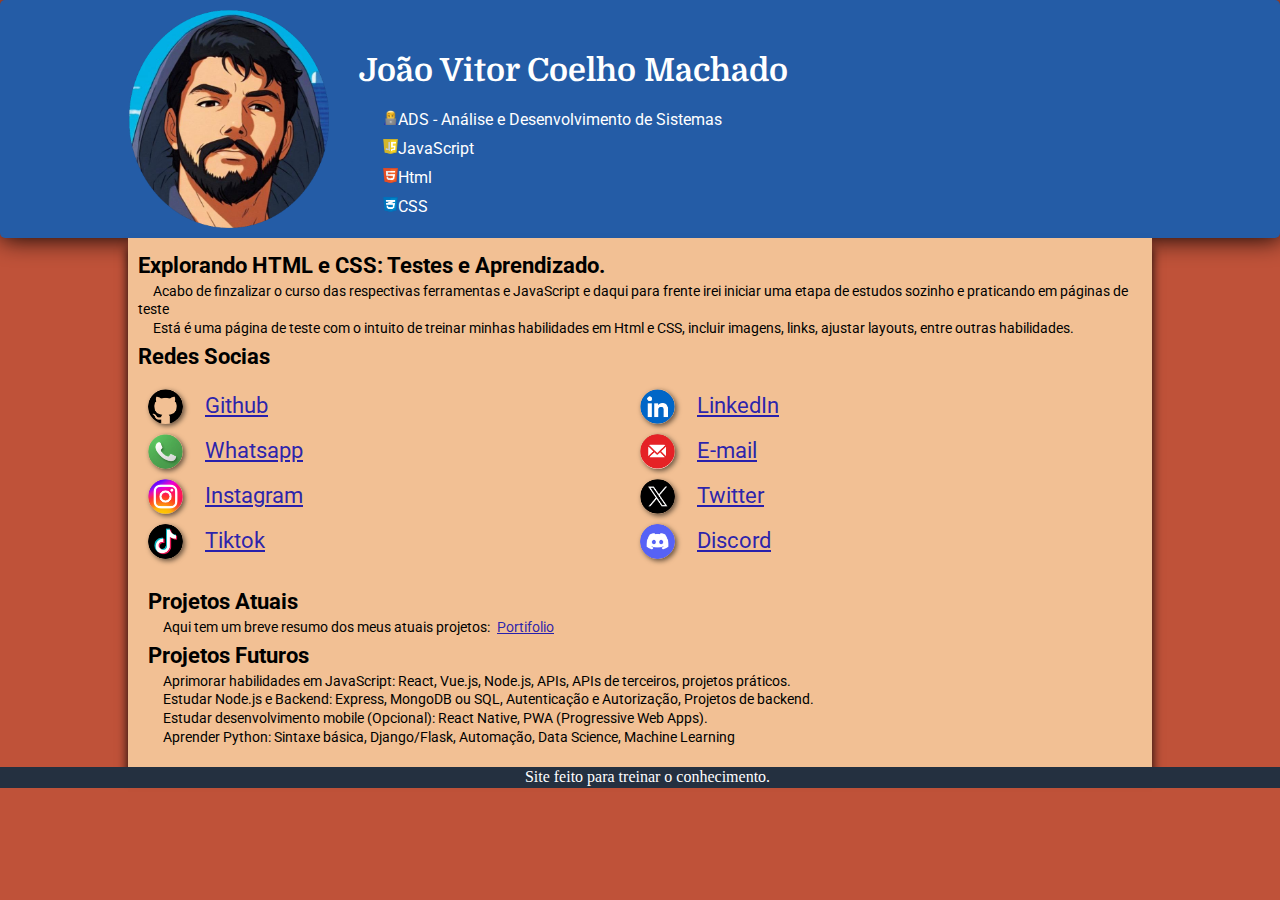
<file: index.html>
<!DOCTYPE html>
<html lang="pt-br">
<head>
    <meta charset="UTF-8">
    <meta name="viewport" content="width=device-width, initial-scale=1.0">
    <link rel="stylesheet" href="site.css">
    <link rel="shortcut icon" href="imagem/fav.png" type="image/x-icon">
    <title>Minhas Redes</title>
</head>
<body>
 <header>
    <img id="perfil" src="imagem/fav.png" alt="eu" width="200px">
    <div>
        <h1 id="completo">João Vitor Coelho Machado</h1>
        <h1 id="medio">João Vitor Coelho</h1>
        <h1 id="reduzido">João Vitor</h1>
        <p class="maior"><img id="iconeh" src="imagem/computador.png" alt="computador">ADS - Análise e Desenvolvimento de Sistemas</p>
        <p><img id="iconeh" src="imagem/JS.png" alt="JS">JavaScript</p>
        <p><img id="iconeh" src="imagem/Html.png" alt="Html">Html</p>
        <p><img id="iconeh" src="imagem/CSS.png" alt="CSS">CSS</p>
        <p class="menor"><img id="iconeh" src="imagem/computador.png" alt="computador">ADS</p>
    </div>
 </header>  
<section>
    <div id="conteudo">
        <h2>Explorando HTML e CSS: Testes e Aprendizado.</h2>
        <p>Acabo de finzalizar o curso das respectivas ferramentas e JavaScript e daqui para frente irei iniciar uma etapa de estudos sozinho e praticando em páginas de teste</p>
        <p>Está é uma página de teste com o intuito de treinar minhas habilidades em Html e CSS, incluir imagens, links, ajustar layouts, entre outras habilidades.</p>
        <h2>Redes Socias</h2>
        <div id="redes">
                <p><img id="icone" src="imagem/github.png" alt="Github"><a href="https://github.com/Torrvi" target="_blank">Github</a></p>
                <p><img id="icone" src="imagem/linkedin.png" alt="LinkedIn"><a href="https://www.linkedin.com/in/jo%C3%A3o-vitor-coelho-machado/" target="_blank">LinkedIn</a></p>
                <p><img id="icone" src="imagem/whatsapp.png" alt="Whatsapp"><a href="https://wa.me/5548984076372" target="_blank">Whatsapp</a></p>
                <p><img id="icone" src="imagem/email.png" alt="E-mail"><a href="mailto:coelhozz24@gmail.com" target="_blank">E-mail</a></p>
                <p><img id="icone" src="imagem/instagram.png" alt="Instagram"><a href="https://www.instagram.com/o.coellho?igsh=MWg4NnlsOHc4czllMw%3D%3D&utm_source=qr " target="_blank">Instagram</a></p>
                <p><img id="icone" src="imagem/x.png" alt="Twitter"><a href="https://x.com/joao_coe1ho?s=21&t=JgBa8kCHPmERXPqKQo7Q4g" target="_blank">Twitter</a></p>
                <p><img id="icone" src="imagem/tiktok.png" alt="Tiktok"><a href="https://www.tiktok.com/@coelho_personal?_t=ZM-8u7xYn1mN0w&_r=1" target="_blank">Tiktok</a></p>
                <p><img id="icone" src="imagem/discord.png" alt="Discord"><a href="https://discord.com/" target="_blank">Discord</a></p>
        </div>
            <div id="conteudo">
                <h2>Projetos Atuais</h2>
                <p>Aqui tem um breve resumo dos meus atuais projetos:<a href="portifolio.html" target="_blank">Portifolio</a></p>
                <h2>Projetos Futuros</h2>
                <p>Aprimorar habilidades em JavaScript: React, Vue.js, Node.js, APIs, APIs de terceiros, projetos práticos.</p>
                <p>Estudar Node.js e Backend: Express, MongoDB ou SQL, Autenticação e Autorização, Projetos de backend.</p>
                <p>Estudar desenvolvimento mobile (Opcional): React Native, PWA (Progressive Web Apps).</p>
                <p>Aprender Python: Sintaxe básica, Django/Flask, Automação, Data Science, Machine Learning</p>
            </div>
    </div>
 </section> 
 <footer>
<p>Site feito para treinar o conhecimento.</p>
 </footer>
</body>
</html>
</file>
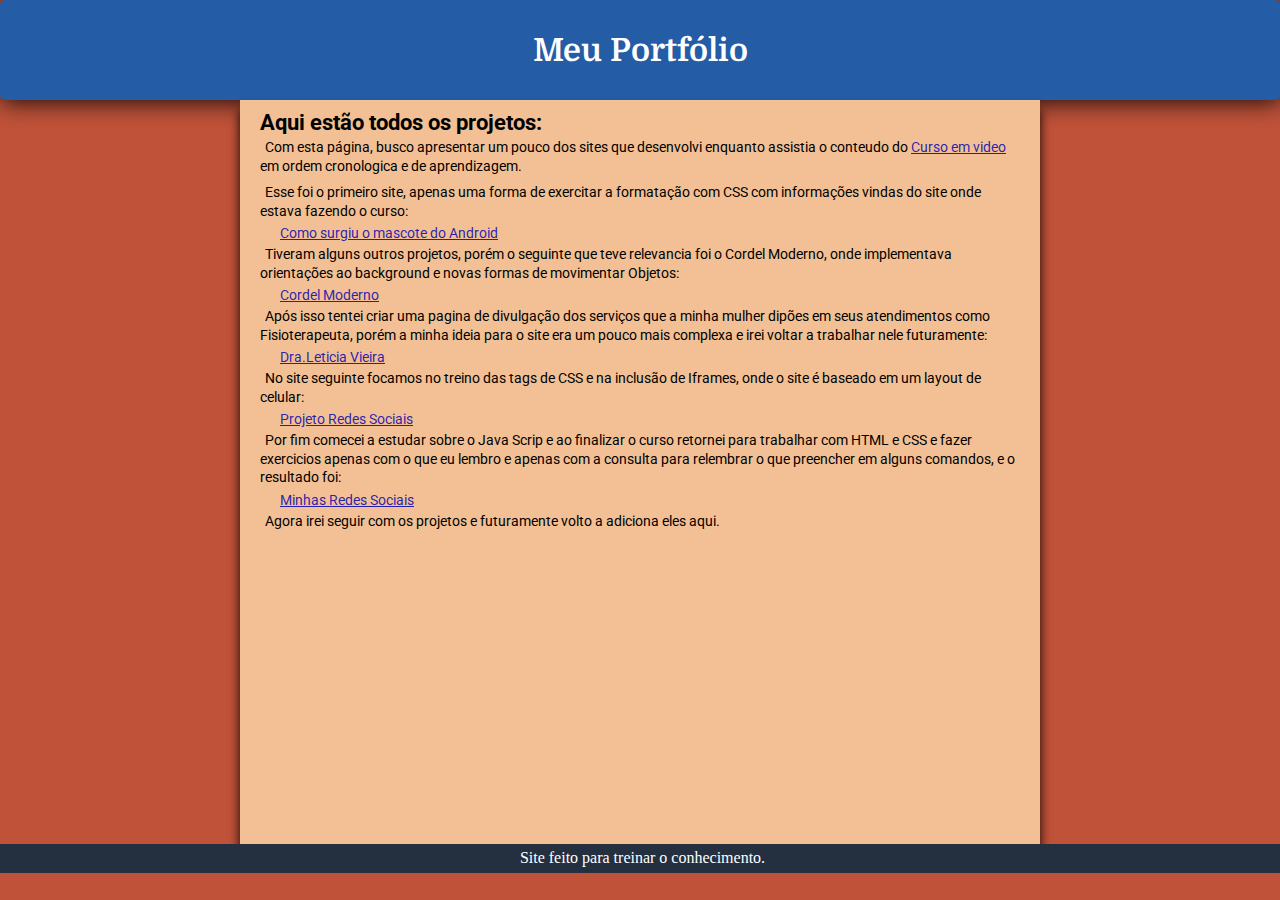
<file: portifolio.html>
<!DOCTYPE html>
<html lang="pr-br">
<head>
    <meta charset="UTF-8">
    <meta name="viewport" content="width=device-width, initial-scale=1.0">
    <link rel="stylesheet" href="portifolio.css">
    <link rel="shortcut icon" href="imagem/fav.png" type="image/x-icon">
    <title>Meu Portifolio</title>
</head>
<body>
    <header>
        <h1>Meu Portfólio</h1>
    </header>
    <section>
        <div id="conteudo">
            <h2>Aqui estão todos os projetos:</h2>
            <p>Com esta página, busco apresentar um pouco dos sites que desenvolvi enquanto assistia o conteudo do <a id="curso" href="https://www.cursoemvideo.com/" target="_blank">Curso em video</a> em ordem cronologica e de aprendizagem.</p>
            <p>Esse foi o primeiro site, apenas uma forma de exercitar a formatação com CSS com informações vindas do site onde estava fazendo o curso:</p>
            <article><a href="../Desafio/Desafio.html" target="_blank">Como surgiu o mascote do Android</a></article>
            <p>Tiveram alguns outros projetos, porém o seguinte que teve relevancia foi o Cordel Moderno, onde implementava orientações ao background e novas formas de movimentar Objetos:</p>
            <article><a href="../CordelModerno/Cordel.html" target="_blank">Cordel Moderno</a></article>
            <p>Após isso tentei criar uma pagina de divulgação dos serviços que a minha mulher dipões em seus atendimentos como Fisioterapeuta, porém a minha ideia para o site era um pouco mais complexa e irei voltar a trabalhar nele futuramente:</p>
            <article><a href="../Dra.LeticiaV/index.html" target="_blank">Dra.Leticia Vieira</a></article>
            <p>No site seguinte focamos no treino das tags de CSS e na inclusão de Iframes, onde o site é baseado em um layout de celular:</p>
            <article><a href="../Iframe/Iframe.html" target="_blank">Projeto Redes Sociais</a></article>
            <p>Por fim comecei a estudar sobre o Java Scrip e ao finalizar o curso retornei para trabalhar com HTML e CSS e fazer exercicios apenas com o que eu lembro e apenas com a consulta para relembrar o que preencher em alguns comandos, e o resultado foi:</p>
            <article><a href="../Site/index.html" target="_blank">Minhas Redes Sociais</a></article>
            <p>Agora irei seguir com os projetos e futuramente volto a adiciona eles aqui.</p>
        </div>
    </section>
    <footer>
        <p>Site feito para treinar o conhecimento.</p>
         </footer>
</body>
</html>
</file>
<file: site.css>
@import url('https://fonts.googleapis.com/css2?family=Domine:wght@400..700&display=swap');
@import url('https://fonts.googleapis.com/css2?family=Roboto:ital,wght@0,100..900;1,100..900&display=swap');

:root{
    --cor1: #245CA6;
    --cor2: #243040;
    --cor3: #04B2D9;
    --cor4: #F2C094;
    --cor5: #BF5239;

    --font1: 'Domine', 'cursive';
    --font2: 'Roboto', 'cursive';
}
*{
    padding: 0px;
    margin: 0px;
}
body{
    background-color: var(--cor5);
    height: 100vh;
}
h1{
    font-family: var(--font1);
    padding-bottom: 13px;
}
h2{
    padding: 5px 0px;
}
header{
    background-color: var(--cor1);
    display:flex;
    justify-content: left;
    align-items: center;
    color: white;
    box-shadow: 1px 1px 25px rgba(0, 0, 0, 0.952);
    border-radius: 5px;
    padding-left: 6.2%;
}
header h1{
   padding-top: 40px;
}
header p{
    font-family: var(--font2);
    padding-left: 9px;
    margin: 8px 0px;
}
img#iconeh{
    margin: 0px;
    padding: 0px;
    width: 15px;
    height: 15px;
}
img#icone{
    padding: 0px;
    width: 35px;
    height: 35px;
    margin: 2px 4px;
    border-radius: 50%;
    margin: 5px 0px;
    box-shadow: 2px 2px 5px rgba(0, 0, 0, 0.562);
}
section{
    background-color: var(--cor4);
    font-family: var(--font2);
    font-size: 90%;
    width: 80%;
    margin: auto;
    min-height: 50vh;
    box-shadow: 0px 10px 10px rgba(0, 0, 0, 0.952);
}
p{
    line-height: 1.3;
    text-indent: 15px;
}
div#conteudo{
    padding: 10px;
}
div#redes{
    display: grid;
    grid-template-columns: repeat(2, 1fr);
    padding: 10px;
    font-size: 150%;
    justify-content: center;
    
}
div#redes > p{
    display: flex;    
    align-items: center;
}
a{
    text-decoration: underline;
    color: rgba(0, 0, 177, 0.836);
    margin: 0px 7px;
    
}
a:hover{
    text-decoration: underline;
    color: rgb(255, 255, 255);
    
}
img{
    padding: 10px 30px 10px 50px;
}
footer{
    background-color: var(--cor2);
    color: white;
    text-align: center;
}
#reduzido{
    display: none;
}
#medio{
    display: none;
}
.mediano {
    display: none;
}
.menor{
    display: none;
}
@media (max-width: 780px){
    #completo {
        display: none;
    }
    #perfil{
        width: 180px;
    }
    #medio{
        display: block;
    }
}
@media (max-width: 609px){
    #medio {
        display: none;
    }
    #perfil{
        width: 160px;
        padding: 5px 5px 5px 35px;
    }
    #reduzido{
        display: block;
    }
}
@media (max-width: 780px){
    .maior {
        display: none;
    }
    .menor{
        display: block;
    }
}
</file>
<file: portifolio.css>
@import url('https://fonts.googleapis.com/css2?family=Domine:wght@400..700&display=swap');
@import url('https://fonts.googleapis.com/css2?family=Roboto:ital,wght@0,100..900;1,100..900&display=swap');

:root{
    --cor1: #245CA6;
    --cor2: #243040;
    --cor3: #04B2D9;
    --cor4: #F2C094;
    --cor5: #BF5239;

    --font1: 'Domine', 'cursive';
    --font2: 'Roboto', 'cursive';
}
*{
    padding: 0px;
    margin: 0px;
}
body{
    background-color: var(--cor5);
    height: 100vh;
}
h1{
    font-family: var(--font1);
    text-align: center;
}
h2{
    font-family: var(--font2);
}
header{
    background-color: var(--cor1);
    height: 100px;
    display:flex;
    justify-content: center;
    align-items: center;
    color: white;
    box-shadow: 1px 1px 25px rgba(0, 0, 0, 0.952);
    border-radius: 5px;
}
header p{
    font-family: var(--font2);
}
section{
    background-color: var(--cor4);
    font-family: var(--font2);
    font-size: 90%;
    width: 80%;
    max-width: 800px;
    margin: auto;
    min-height: 82.7vh;
    box-shadow: 0px 10px 10px rgba(0, 0, 0, 0.952);
}
div#conteudo{
    padding: 10px 20px;
}
p{
    line-height: 1.3;
    text-indent: 5px;
    padding: 3.8px 0px;
}
a{
    text-decoration: underline;
    color: rgba(0, 0, 177, 0.836);
    padding: 0px 20px;
}
a#curso{
    padding: 0px;
    text-decoration: underline;
    color: rgba(0, 0, 177, 0.836);
}
a:hover{
    text-decoration: underline;
    color: #245CA6;  
}
footer{
    background-color: var(--cor2);
    color: white;
    text-align: center;
}
</file>
